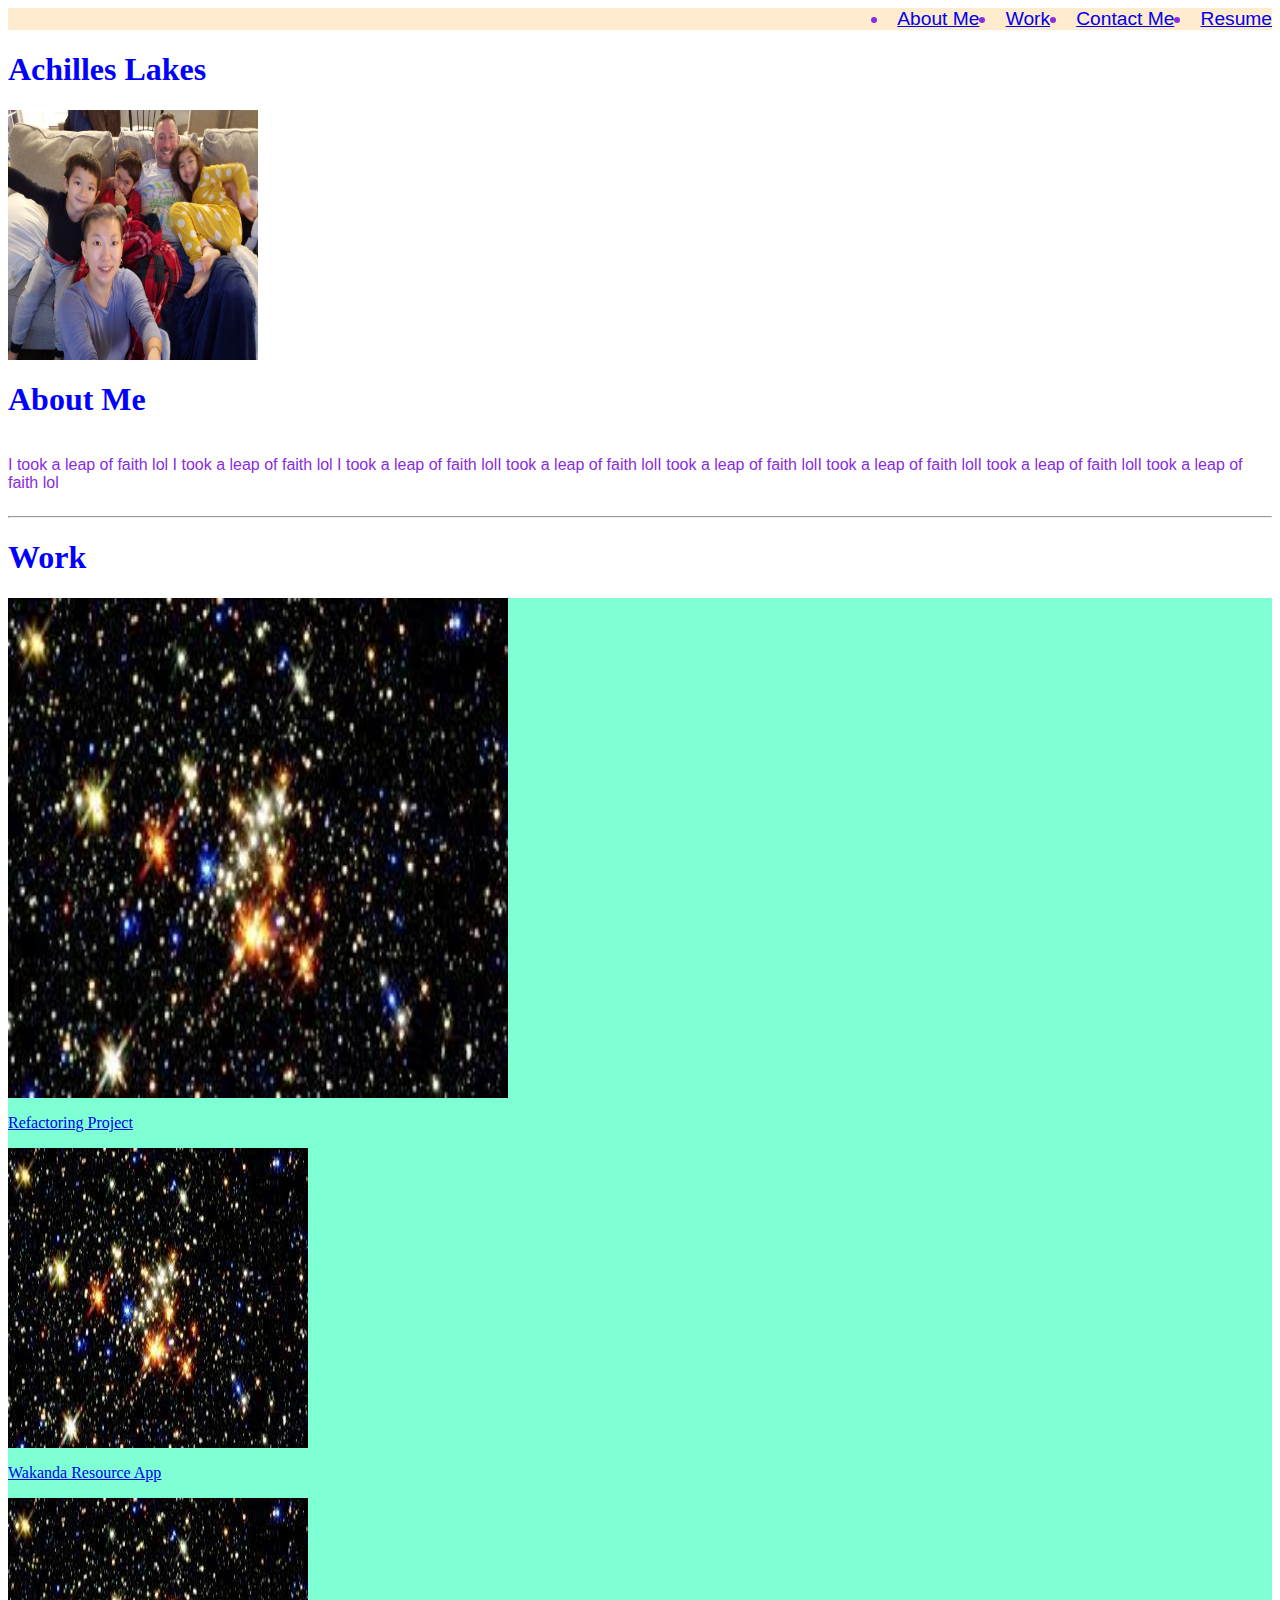
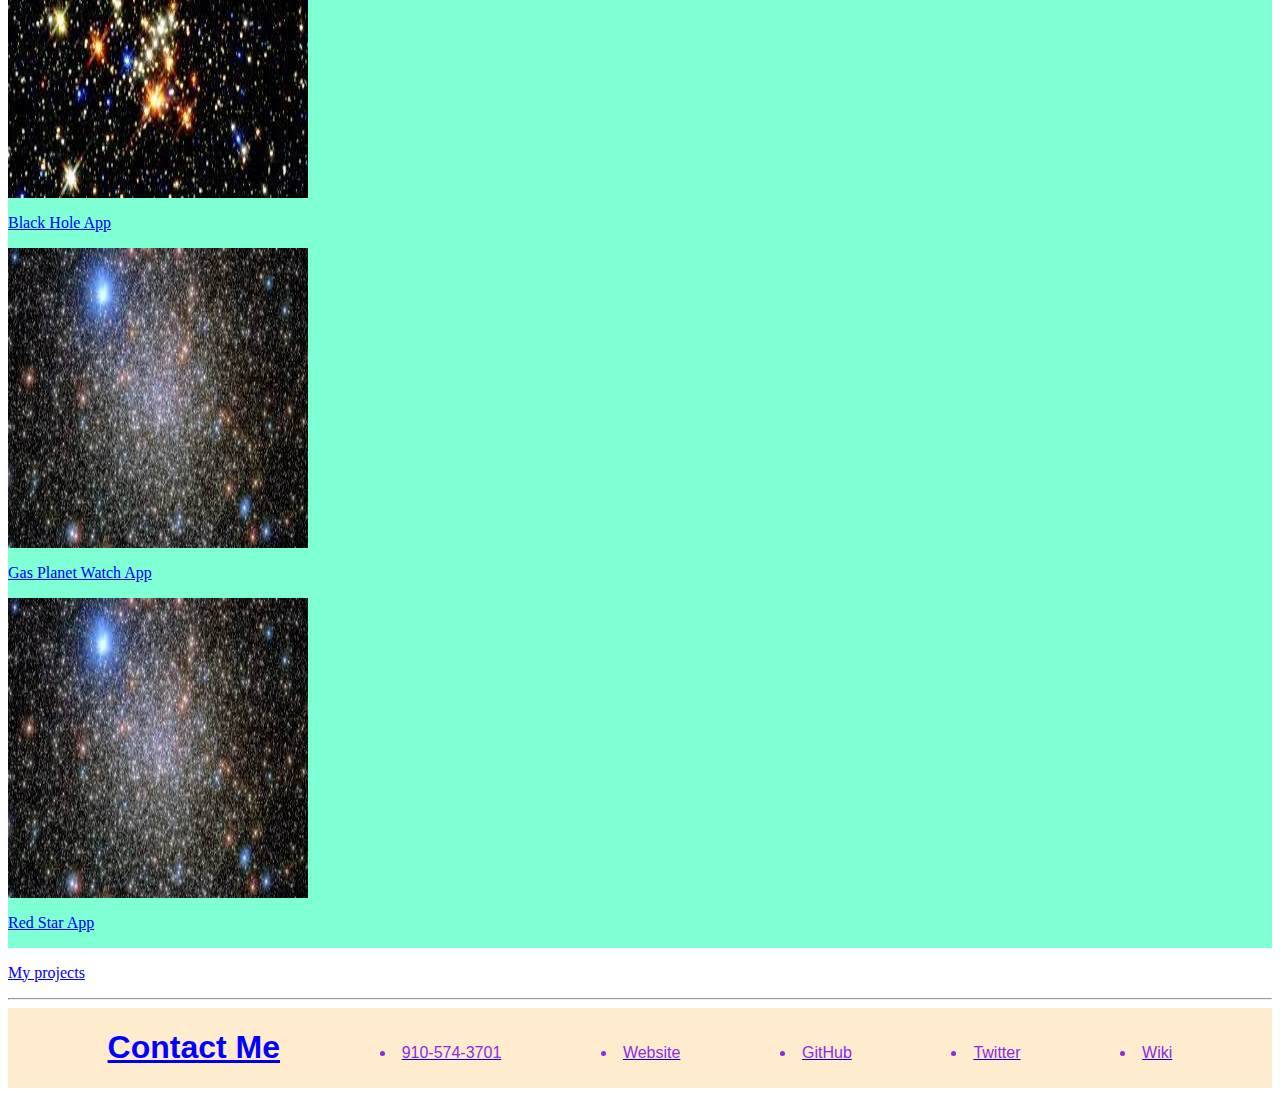
<file: index.html>
<html>
  <head>
    <title>Achilles Lakes Portfolio</title>
    <meta charset="UTF-8" />
    <meta name="viewport" content="width=device-width, initial-scale=1" />
    <link rel="stylesheet" type="text/css" href="./assets/css/style.css" />
  </head>
  <div class="nav">
    <li>
      <a href="#About-me">About Me</a>
    </li>
    <li>
      <a href="#Work">Work</a>
    </li>
    <li>
      <a href="#Contact-Me">Contact Me</a>
    </li>
    <li>
        <a href="https://www.linkedin.com/in/achilles-l-lakes-40059b103/" target="_blank">Resume</a>
    </li>
    </nav>
</div>
  
  <body>
    <div class="header">
      <header>
        <h1>Achilles Lakes</h1>
        <img src="./assets/images/LakesFam.jpg" style="width: 250px; height: 250px;" />
        </header>
    </div>

    <div id="About-me" class="About-me">
      <h1>About Me</h1>
      <div id="amp" class="amp">
      <p>I took a leap of faith lol I took a leap of faith lol I took a leap of faith lolI took a leap of faith lolI took a leap of faith lolI took a leap of faith lolI took a leap of faith lolI took a leap of faith lol</p>
      </div>
    </div>
    <hr>
  

    <h1>Work</h1>
    <div id="Work" class="Work">
 
      <section id="W1" class="W1"> 
      <a href="file:///C:/Users/al0218/Desktop/Accessibility-Challenge/index.html" target="_blank">
      <img src="./assets/images/stars.jpg" alt="stars" style="width: 500px; height: 500px;">
      <p>Refactoring Project</p>
      </div>
    </div>
    

    <div id="Work" class="Work">
      <section id="W2" class="W2"> 
        <a href="https://github.com/achillesthree/HW-1" target="_blank">
      <img src="./assets/images/stars.jpg" alt="stars" style="width: 300px; height: 300px;">
      <p>Wakanda Resource App</p>
    </div>
    

    <div id="Work" class="Work">
      <section id="W3" class="W3"> 
      <img src="./assets/images/stars.jpg" alt="stars" style="width: 300px; height: 300px;">
      <p>Black Hole App</p>
    </div>
    

    <div id="Work" class="Work">
      <section id="W4" class="W4"> 
      <img src="./assets/images/stars2.jpg" alt="stars" style="width: 300px; height: 300px;">
      <p>Gas Planet Watch App</p>
    </div>
    

    <div id="Work" class="Work">
      <section id="W5" class="W5"> 
      <img src="./assets/images/stars2.jpg" alt="stars" style="width: 300px; height: 300px;">
      <p>Red Star App</p>
      </div>
   
    <p>My projects</p>
    
<hr>
    <div id="Contact-Me" class="Contact-Me">
        <h1>Contact Me</h1>
        <li>910-574-3701</li>
        <li>Website</li>
        <li>GitHub</li>
        <li>Twitter</li>
        <li>Wiki</li>
    </div>

    </body>
  </body>
</html>
</file>
<file: assets/css/style.css>
h1 {
    color: blue
}
  
body {
    background-image: url('https://images.pexels.com/photos/1939485/pexels-photo-1939485.jpeg?auto=compress&cs=tinysrgb&w=1600');
  }
.nav {
    display: flex;
    flex-direction: row;
    flex-wrap: wrap;
    justify-content: flex-end;
    align-items: baseline;
    align-content: center;
    color: blueviolet;
    background-color: blanchedalmond;
    font-family: Verdana, Geneva, Tahoma, sans-serif;
    font-size: larger;
}

    .amp {
        display: flex;
        flex-direction: row;
        flex-wrap: wrap;
        justify-content: flex-end;
        align-items: baseline;
        align-content: center;
        color: blueviolet;
        font-family: Verdana, Geneva, Tahoma, sans-serif;
    
    }

    .work{
        display: flex;
        background-color: aquamarine;
    }

    .work > div {
        background-color: brown;
    }


.header {
    display: flex;
    flex-direction: row;
    flex-wrap: wrap;
    justify-content: flex-start;
    align-items: baseline;
    align-content: center;
}
.contact-me {
    display: flex;
    flex-direction: row;
    flex-wrap: wrap;
    justify-content: space-evenly;
    align-items: baseline;
    align-content: center;
    color: blueviolet;
    background-color: blanchedalmond;
    font-family: Verdana, Geneva, Tahoma, sans-serif;
    font-size: medium;
}
</file>
